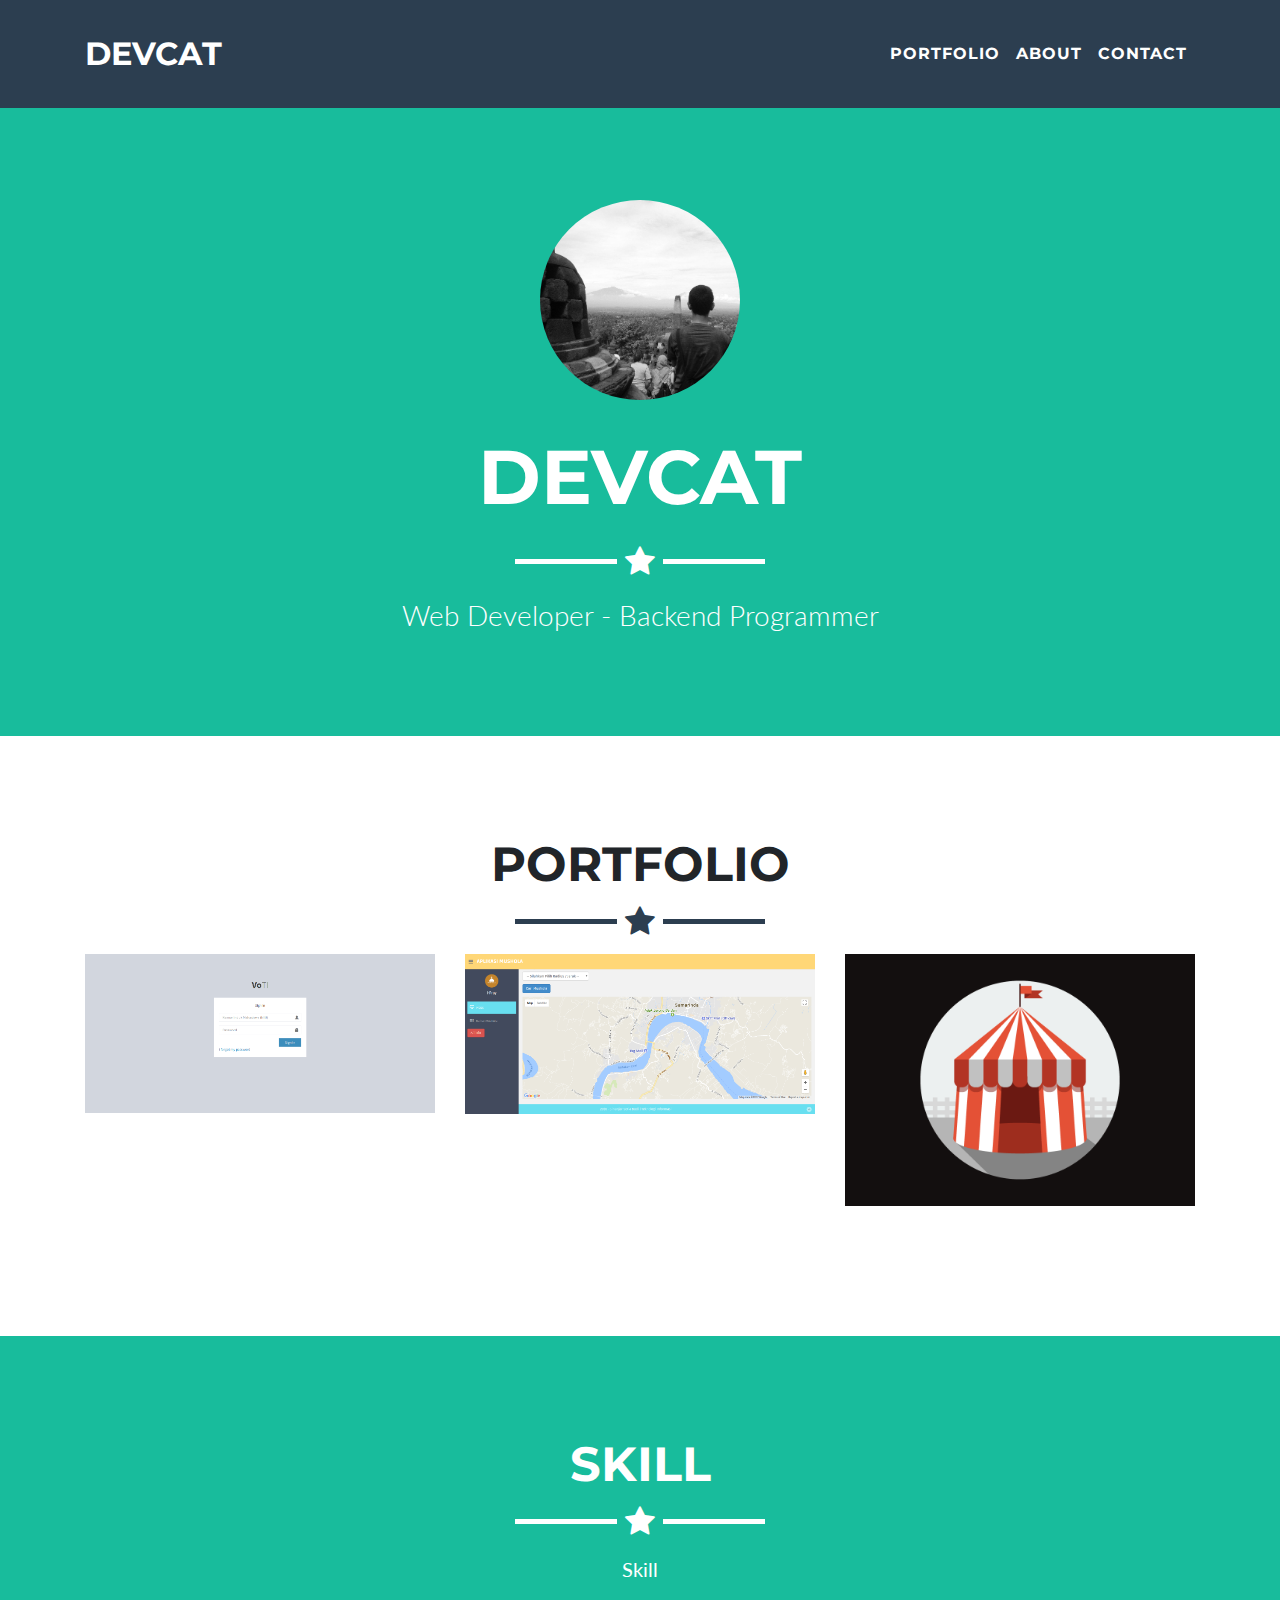
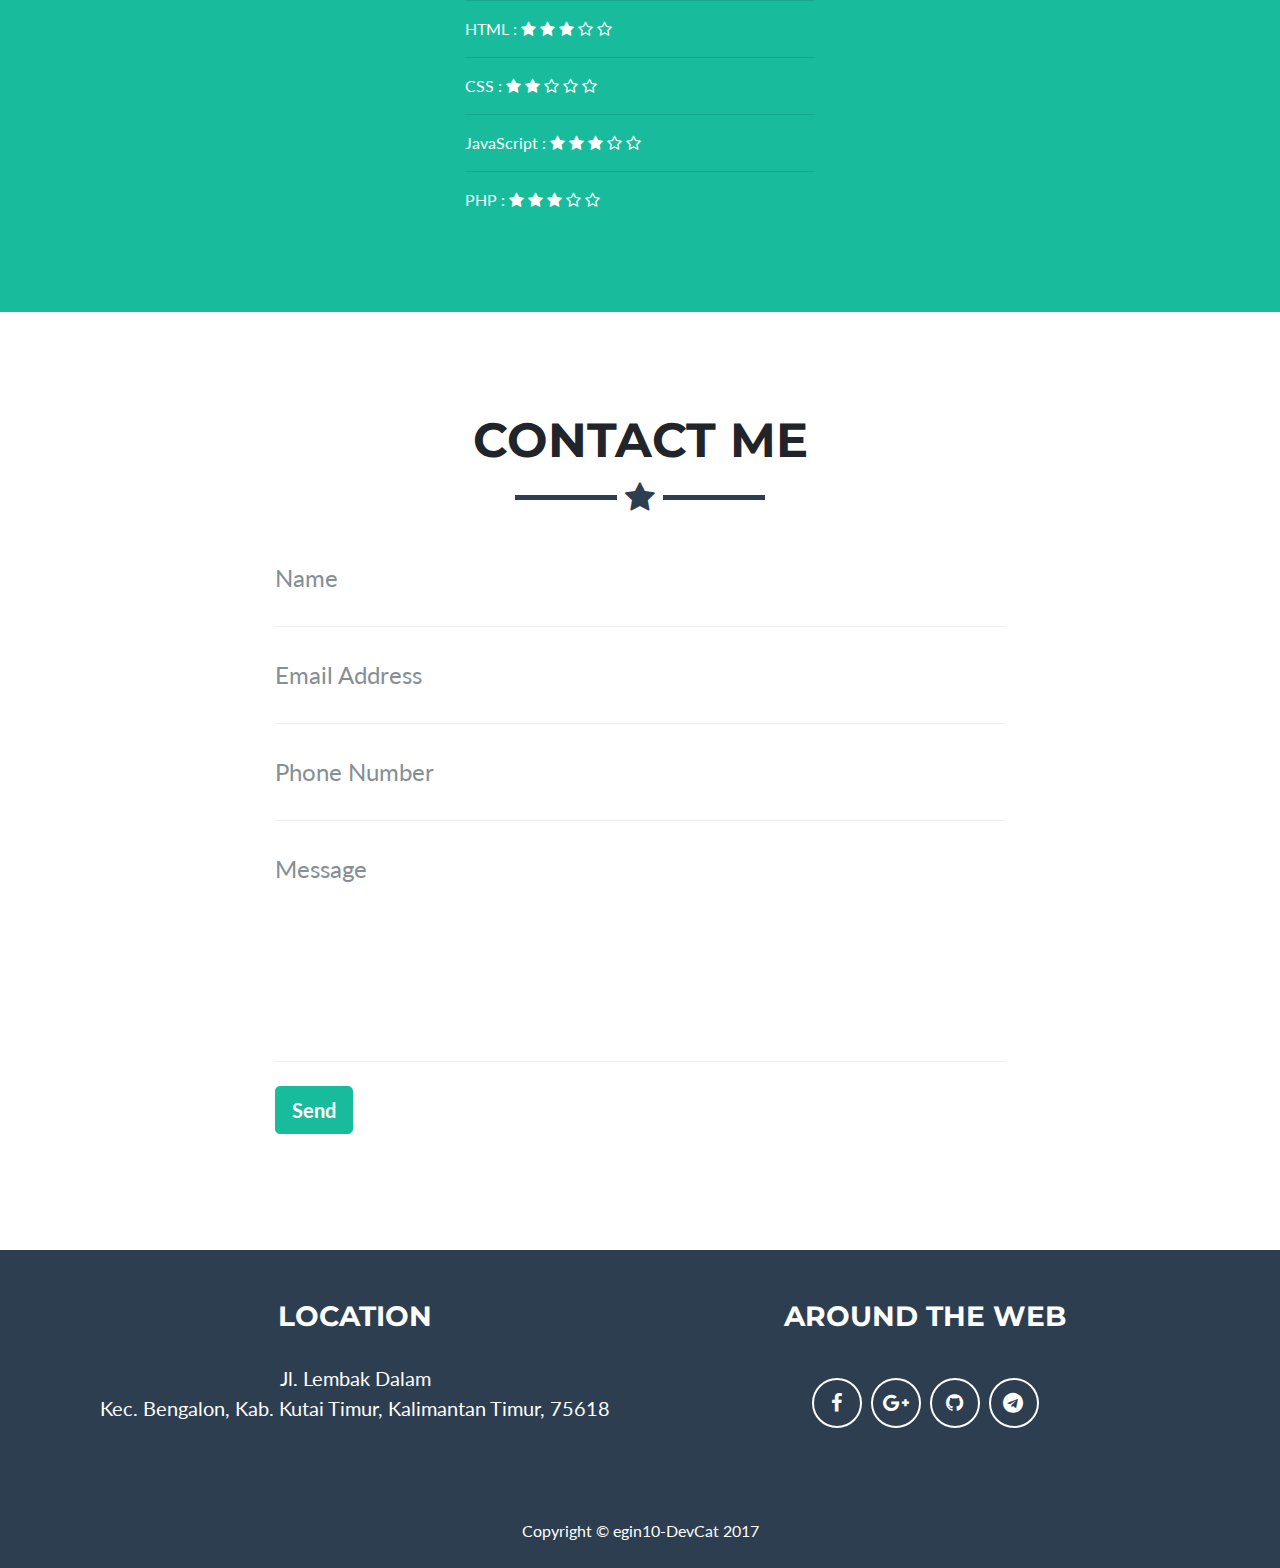
<file: index.html>
<!DOCTYPE html>
<html lang="en">

  <head>

    <meta charset="utf-8">
    <meta name="viewport" content="width=device-width, initial-scale=1, shrink-to-fit=no">
    <meta name="description" content="">
    <meta name="author" content="">

    <title>DevCat - Home Page</title>
    <link rel="shortcut icon" href="img/icon.png">

    <!-- Bootstrap core CSS -->
    <link href="vendor/bootstrap/css/bootstrap.min.css" rel="stylesheet">

    <!-- Custom fonts for this template -->
    <link href="vendor/font-awesome/css/font-awesome.min.css" rel="stylesheet" type="text/css">
    <link href="https://fonts.googleapis.com/css?family=Montserrat:400,700" rel="stylesheet" type="text/css">
    <link href="https://fonts.googleapis.com/css?family=Lato:400,700,400italic,700italic" rel="stylesheet" type="text/css">

    <!-- Custom styles for this template -->
    <link href="../css/freelancer.min.css" rel="stylesheet">

  </head>

  <body id="page-top">

    <!-- Navigation -->
    <nav class="navbar navbar-expand-lg navbar-light fixed-top" id="mainNav">
      <div class="container">
        <a class="navbar-brand js-scroll-trigger" href="#page-top">DEVCAT</a>
        <button class="navbar-toggler navbar-toggler-right" type="button" data-toggle="collapse" data-target="#navbarResponsive" aria-controls="navbarResponsive" aria-expanded="false" aria-label="Toggle navigation">
          Menu
          <i class="fa fa-bars"></i>
        </button>
        <div class="collapse navbar-collapse" id="navbarResponsive">
          <ul class="navbar-nav ml-auto">
            <li class="nav-item">
              <a class="nav-link js-scroll-trigger" href="#portfolio">Portfolio</a>
            </li>
            <li class="nav-item">
              <a class="nav-link js-scroll-trigger" href="#about">About</a>
            </li>
            <li class="nav-item">
              <a class="nav-link js-scroll-trigger" href="#contact">Contact</a>
            </li>
          </ul>
        </div>
      </div>
    </nav>

    <!-- Header -->
    <header class="masthead">
    <div class="container">
        <img class="img-fluid" src="img/profile.jpg" alt="" width="200px" height="200px" style="border-radius:100px;">
        <div class="intro-text">
            <span class="name">DevCat</span>
            <hr class="star-light">
            <span class="skills">Web Developer - Backend Programmer</span>
        </div>
    </div>
    </header>

    <!-- Portfolio Grid Section -->
    <section id="portfolio">
      <div class="container">
        <h2 class="text-center">Portfolio</h2>
        <hr class="star-primary">
        <div class="row">
          <div class="col-sm-4 portfolio-item">
            <a class="portfolio-link" href="#voti" data-toggle="modal">
              <div class="caption">
                <div class="caption-content">
                  <i class="fa fa-search-plus fa-3x"></i>
                </div>
              </div>
              <img class="img-fluid" src="img/portfolio/voti.png" alt="">
            </a>
          </div>
          <div class="col-sm-4 portfolio-item">
            <a class="portfolio-link" href="#i-pray" data-toggle="modal">
              <div class="caption">
                <div class="caption-content">
                  <i class="fa fa-search-plus fa-3x"></i>
                </div>
              </div>
              <img class="img-fluid" src="img/portfolio/i-pray.png" alt="">
            </a>
          </div>
          <div class="col-sm-4 portfolio-item">
            <a class="portfolio-link" href="#portfolioModal3" data-toggle="modal">
              <div class="caption">
                <div class="caption-content">
                  <i class="fa fa-search-plus fa-3x"></i>
                </div>
              </div>
              <img class="img-fluid" src="img/portfolio/circus.png" alt="">
            </a>
          </div>
        </div>
      </div>
    </section>

    <!-- About Section -->
    <section class="success" id="about">
      <div class="container">
        <h2 class="text-center">SKILL</h2>
        <hr class="star-light">
        <div class="row">
          <div class="col-lg-4 ml-auto mr-auto">
            <center><p>Skill</p></center>
            <hr>
            HTML : <i class="fa fa-star" aria-hidden="true"></i> <i class="fa fa-star" aria-hidden="true"></i> <i class="fa fa-star" aria-hidden="true"></i> <i class="fa fa-star-o" aria-hidden="true"></i> <i class="fa fa-star-o" aria-hidden="true"></i>
            <hr>
            CSS : <i class="fa fa-star" aria-hidden="true"></i> <i class="fa fa-star" aria-hidden="true"></i> <i class="fa fa-star-o" aria-hidden="true"></i> <i class="fa fa-star-o" aria-hidden="true"></i> <i class="fa fa-star-o" aria-hidden="true"></i>
            <hr>
            JavaScript : <i class="fa fa-star" aria-hidden="true"></i> <i class="fa fa-star" aria-hidden="true"></i> <i class="fa fa-star" aria-hidden="true"></i> <i class="fa fa-star-o" aria-hidden="true"></i> <i class="fa fa-star-o" aria-hidden="true"></i>
            <hr>
            PHP : <i class="fa fa-star" aria-hidden="true"></i> <i class="fa fa-star" aria-hidden="true"></i> <i class="fa fa-star" aria-hidden="true"></i> <i class="fa fa-star-o" aria-hidden="true"></i> <i class="fa fa-star-o" aria-hidden="true"></i>
          </div>
        </div>
      </div>
    </section>

    <!-- Contact Section -->
    <section id="contact">
      <div class="container">
        <h2 class="text-center">Contact Me</h2>
        <hr class="star-primary">
        <div class="row">
          <div class="col-lg-8 mx-auto">
            <form name="sentMessage" id="contactForm" novalidate>
              <div class="control-group">
                <div class="form-group floating-label-form-group controls">
                  <label>Name</label>
                  <input class="form-control" id="name" type="text" placeholder="Name" required data-validation-required-message="Please enter your name.">
                  <p class="help-block text-danger"></p>
                </div>
              </div>
              <div class="control-group">
                <div class="form-group floating-label-form-group controls">
                  <label>Email Address</label>
                  <input class="form-control" id="email" type="email" placeholder="Email Address" required data-validation-required-message="Please enter your email address.">
                  <p class="help-block text-danger"></p>
                </div>
              </div>
              <div class="control-group">
                <div class="form-group floating-label-form-group controls">
                  <label>Phone Number</label>
                  <input class="form-control" id="phone" type="tel" placeholder="Phone Number" required data-validation-required-message="Please enter your phone number.">
                  <p class="help-block text-danger"></p>
                </div>
              </div>
              <div class="control-group">
                <div class="form-group floating-label-form-group controls">
                  <label>Message</label>
                  <textarea class="form-control" id="message" rows="5" placeholder="Message" required data-validation-required-message="Please enter a message."></textarea>
                  <p class="help-block text-danger"></p>
                </div>
              </div>
              <br>
              <div id="success"></div>
              <div class="form-group">
                <button type="submit" class="btn btn-success btn-lg" id="sendMessageButton">Send</button>
              </div>
            </form>
          </div>
        </div>
      </div>
    </section>

    <!-- Footer -->
    <footer class="text-center">
      <div class="footer-above">
        <div class="container">
          <div class="row">
            <div class="footer-col col-md-6">
              <h3>Location</h3>
              <p>Jl. Lembak Dalam
                <br>Kec. Bengalon, Kab. Kutai Timur, Kalimantan Timur, 75618</p>
            </div>
            <div class="footer-col col-md-6">
              <h3>Around the Web</h3>
              <ul class="list-inline">
                <li class="list-inline-item">
                  <a class="btn-social btn-outline" href="https://web.facebook.com/GinanjarSetiaB">
                    <i class="fa fa-fw fa-facebook"></i>
                  </a>
                </li>
                <li class="list-inline-item">
                  <a class="btn-social btn-outline" href="google.com/+egin10DevCat">
                    <i class="fa fa-fw fa-google-plus"></i>
                  </a>
                </li>
                <li class="list-inline-item">
                  <a class="btn-social btn-outline" href="https://github.com/egin10">
                    <i class="fa fa-fw fa-github"></i>
                  </a>
                </li>
                <li class="list-inline-item">
                  <a class="btn-social btn-outline" href="https://t.me/egin10">
                    <i class="fa fa-fw fa-telegram"></i>
                  </a>
                </li>
              </ul>
            </div>
          </div>
        </div>
      </div>
      <div class="footer-below">
        <div class="container">
          <div class="row">
            <div class="col-lg-12">
              Copyright &copy; egin10-DevCat 2017
            </div>
          </div>
        </div>
      </div>
    </footer>

    <!-- Scroll to Top Button (Only visible on small and extra-small screen sizes) -->
    <div class="scroll-top d-lg-none">
      <a class="btn btn-primary js-scroll-trigger" href="#page-top">
        <i class="fa fa-chevron-up"></i>
      </a>
    </div>

    <!-- Portfolio Modals -->
    <div class="portfolio-modal modal fade" id="voti" tabindex="-1" role="dialog" aria-hidden="true">
      <div class="modal-dialog" role="document">
        <div class="modal-content">
          <div class="close-modal" data-dismiss="modal">
            <div class="lr">
              <div class="rl"></div>
            </div>
          </div>
          <div class="container">
            <div class="row">
              <div class="col-lg-8 mx-auto">
                <div class="modal-body">
                  <h2>Voting TI (VOTI) Polnes</h2>
                  <hr class="star-primary">
                  <img class="img-fluid img-centered" src="img/portfolio/voti.png" alt="">
                  <p>Voting TI (VOTI) Polnes adalah aplikasi voting yang digunakan untuk acara Yudisium Jurusan Teknologi Informasi Politeknik Negeri Samarinda.
                    Aplikasi berbasis web ini digunakan sebagai media untuk melakukan voting kepada nominasi-nominasi mahasiswa dan dosen berdasarkan kategori
                    yang telah ditentukan.</p>
                  <ul class="list-inline item-details">
                    <li>Client:
                      <strong>
                        EO Yudisium TI POLNES
                      </strong>
                    </li>
                    <li>Date:
                      <strong>
                        Agustus 2017
                      </strong>
                    </li>
                    <li>Service:
                      <strong>
                        Web Development
                      </strong>
                    </li>
                  </ul>
                  <button class="btn btn-success" type="button" data-dismiss="modal">
                    <i class="fa fa-times"></i>
                    Close</button>
                </div>
              </div>
            </div>
          </div>
        </div>
      </div>
    </div>
    <div class="portfolio-modal modal fade" id="i-pray" tabindex="-1" role="dialog" aria-hidden="true">
      <div class="modal-dialog" role="document">
        <div class="modal-content">
          <div class="close-modal" data-dismiss="modal">
            <div class="lr">
              <div class="rl"></div>
            </div>
          </div>
          <div class="container">
            <div class="row">
              <div class="col-lg-8 mx-auto">
                <div class="modal-body">
                  <h2>I-Pray</h2>
                  <hr class="star-primary">
                  <img class="img-fluid img-centered" src="img/portfolio/i-pray.png" alt="">
                  <p>I-Pray merupakan aplikasi berbasis web untuk menampilkan data mushola di kecamatan Samarinda Seberang berdasarkan
                    radius lokasi yang diinginkan dan dapat nemampilkan posisi pengguna saat ini. Aplikasi berbasis web ini menggunakan geolocation
                    yang disediakan oleh Google Maps API. Aplikasi ini merupakan hasil Tugas Akhir Kuliah.</p>
                  <ul class="list-inline item-details">
                    <li>Date:
                      <strong>
                        Febuari 2017
                      </strong>
                    </li>
                    <li>Service:
                      <strong>
                        Web Development
                      </strong>
                    </li>
                  </ul>
                  <button class="btn btn-success" type="button" data-dismiss="modal">
                    <i class="fa fa-times"></i>
                    Close</button>
                </div>
              </div>
            </div>
          </div>
        </div>
      </div>
    </div>
    <div class="portfolio-modal modal fade" id="portfolioModal3" tabindex="-1" role="dialog" aria-hidden="true">
      <div class="modal-dialog" role="document">
        <div class="modal-content">
          <div class="close-modal" data-dismiss="modal">
            <div class="lr">
              <div class="rl"></div>
            </div>
          </div>
          <div class="container">
            <div class="row">
              <div class="col-lg-8 mx-auto">
                <div class="modal-body">
                  <h2>Project Title</h2>
                  <hr class="star-primary">
                  <img class="img-fluid img-centered" src="img/portfolio/circus.png" alt="">
                  <p>Use this area of the page to describe your project. The icon above is part of a free icon set by
                    <a href="https://sellfy.com/p/8Q9P/jV3VZ/">Flat Icons</a>. On their website, you can download their free set with 16 icons, or you can purchase the entire set with 146 icons for only $12!</p>
                  <ul class="list-inline item-details">
                    <li>Client:
                      <strong>
                        <a href="http://startbootstrap.com">Start Bootstrap</a>
                      </strong>
                    </li>
                    <li>Date:
                      <strong>
                        <a href="http://startbootstrap.com">April 2014</a>
                      </strong>
                    </li>
                    <li>Service:
                      <strong>
                        <a href="http://startbootstrap.com">Web Development</a>
                      </strong>
                    </li>
                  </ul>
                  <button class="btn btn-success" type="button" data-dismiss="modal">
                    <i class="fa fa-times"></i>
                    Close</button>
                </div>
              </div>
            </div>
          </div>
        </div>
      </div>
    </div>

<!-- Bootstrap core JavaScript -->
<script src="vendor/jquery/jquery.min.js"></script>
<script src="vendor/bootstrap/js/bootstrap.bundle.min.js"></script>

<!-- Plugin JavaScript -->
<script src="vendor/jquery-easing/jquery.easing.min.js"></script>

<!-- Contact Form JavaScript -->
<script src="js/jqBootstrapValidation.js"></script>
<script src="js/contact_me.js"></script>

<!-- Custom scripts for this template -->
<script src="js/freelancer.min.js"></script>

</body>

</html>
</file>
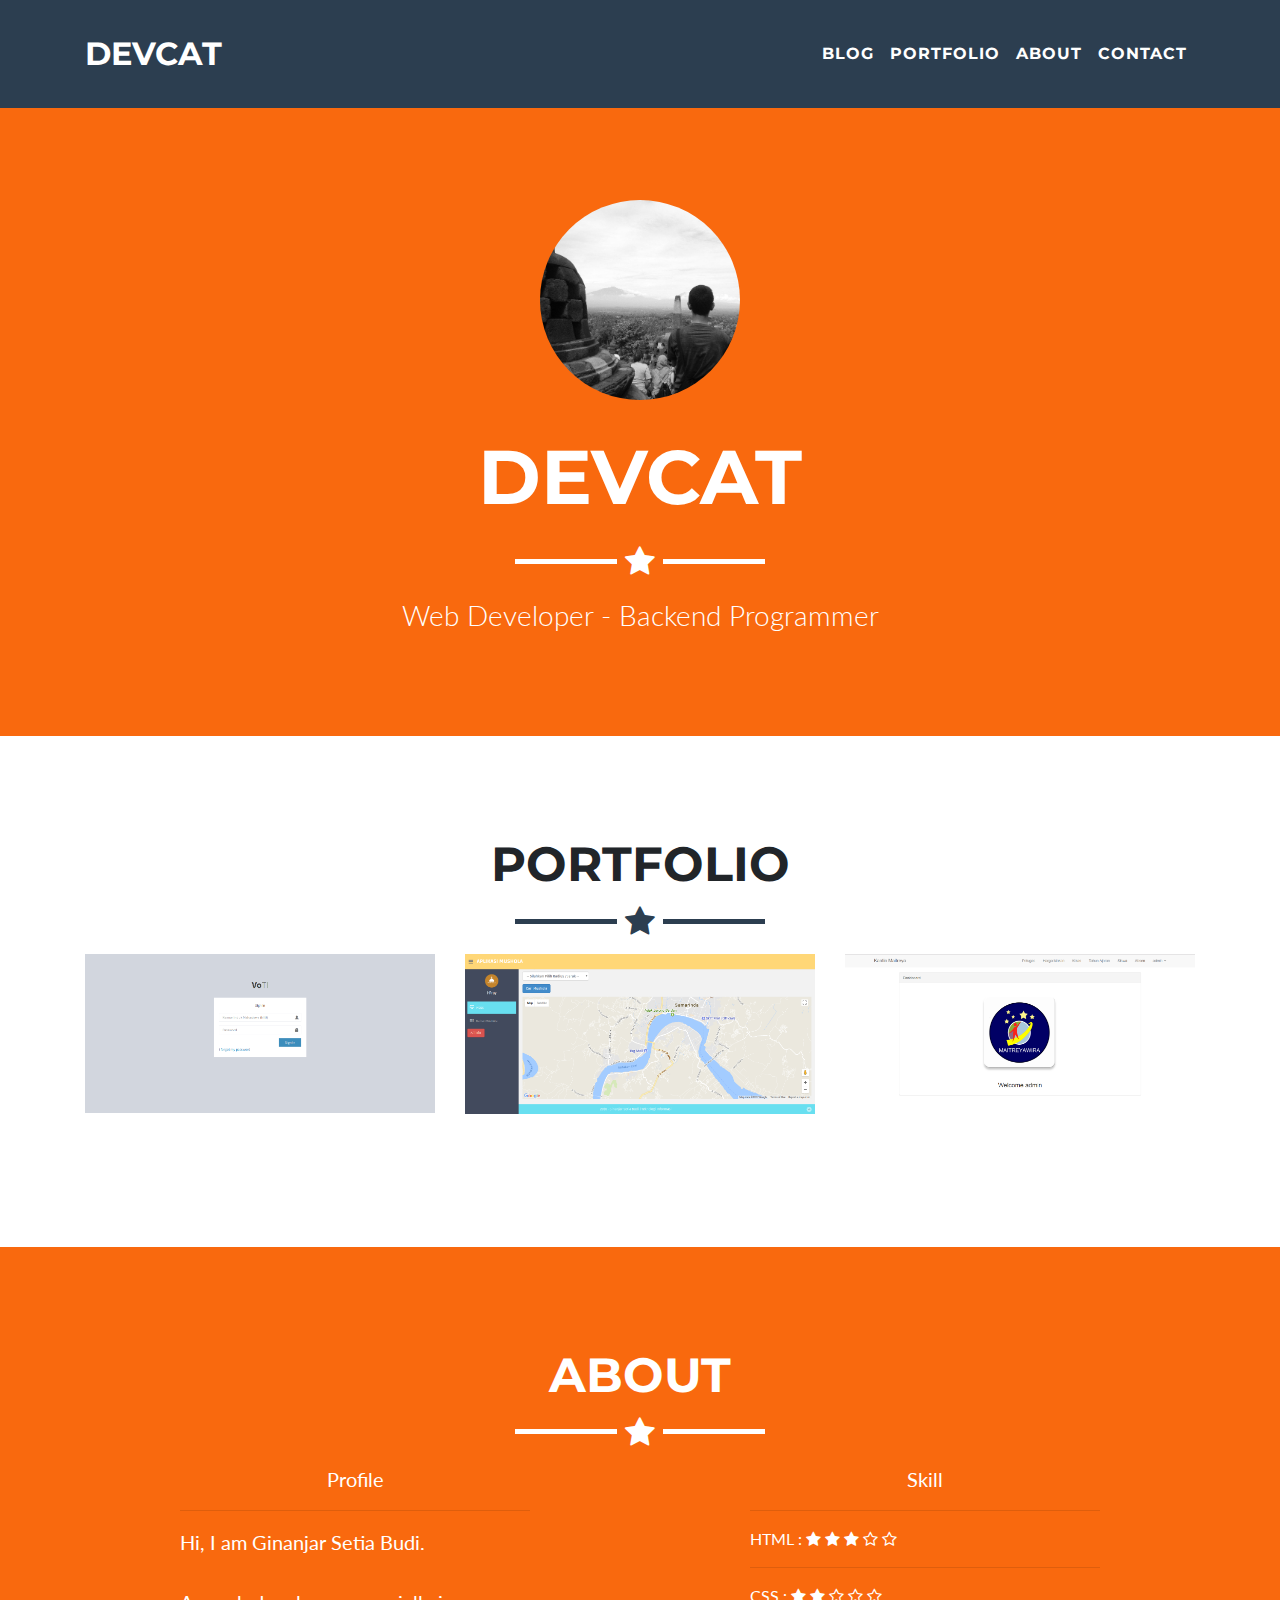
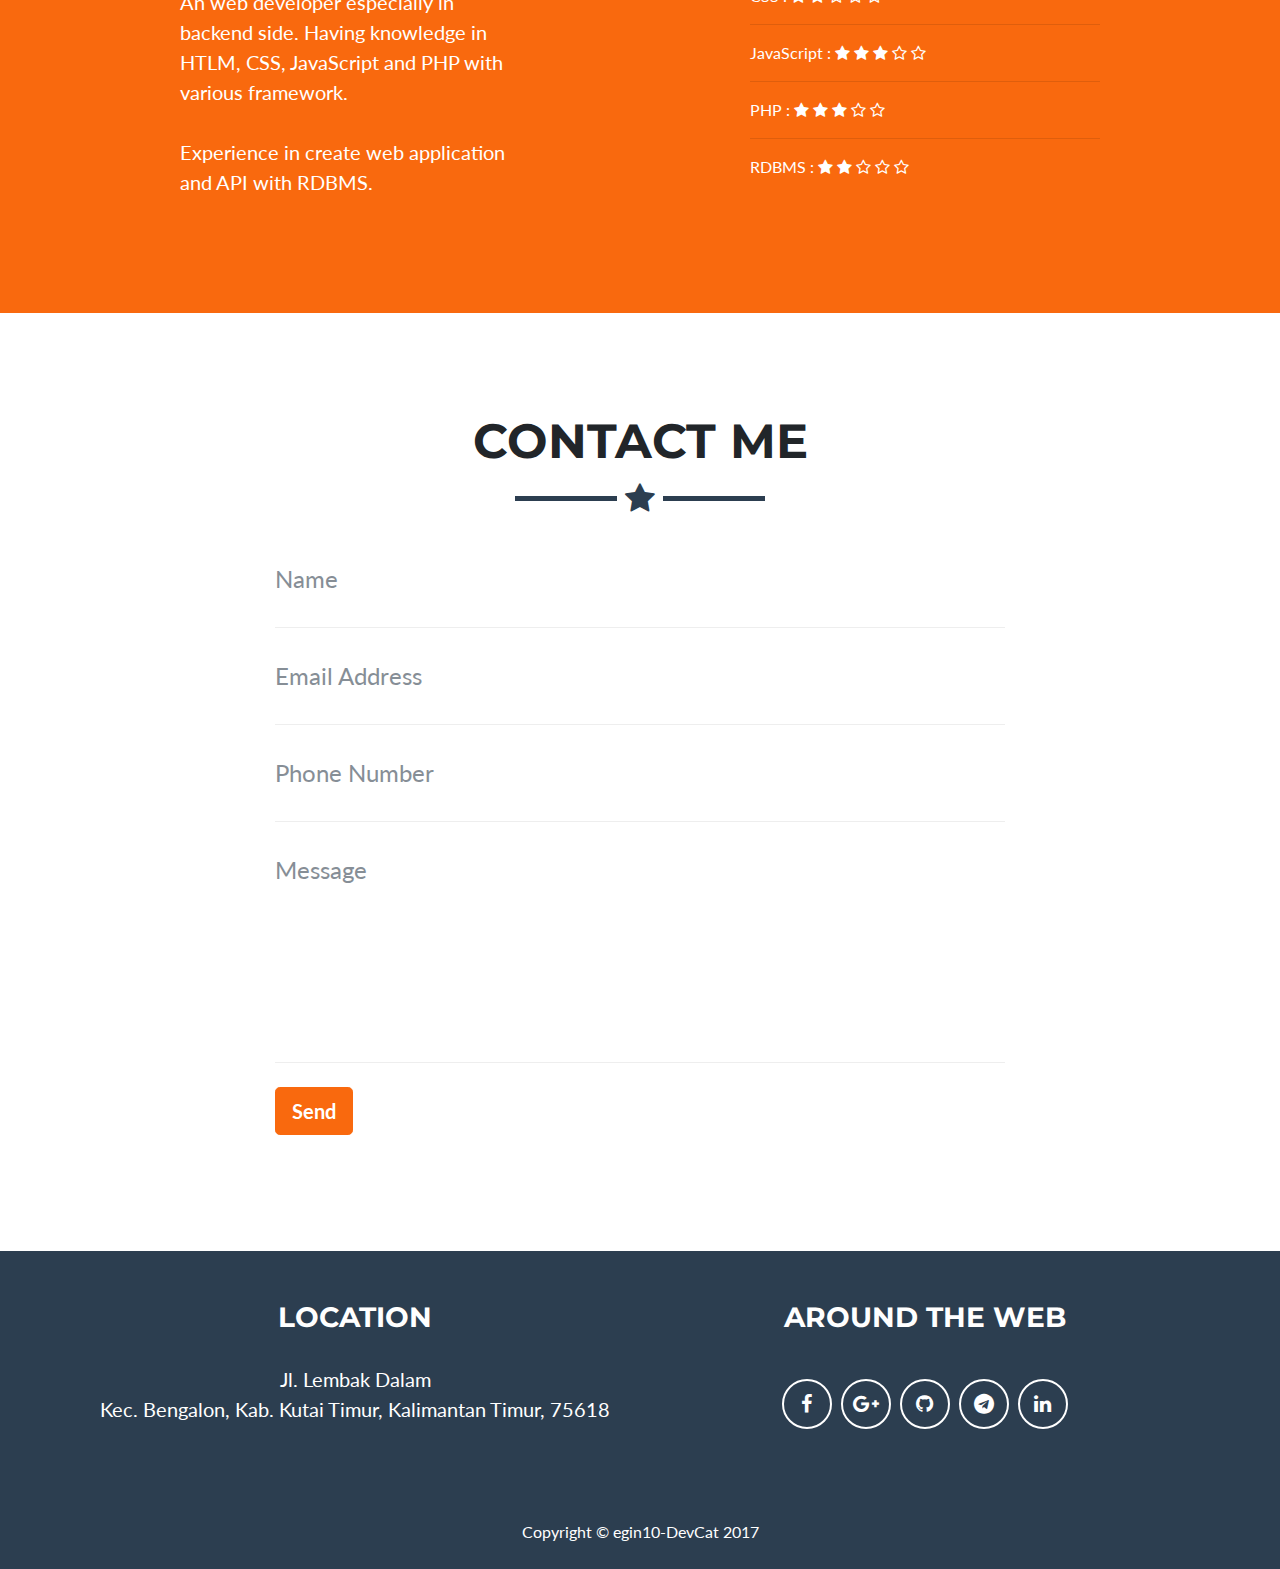
<file: profile/index.html>
<!DOCTYPE html>
<html lang="en">

<head>

  <meta charset="utf-8">
  <meta name="viewport" content="width=device-width, initial-scale=1, shrink-to-fit=no">
  <meta name="description" content="">
  <meta name="author" content="">

  <title>DevCat - Home Page</title>
  <link rel="shortcut icon" href="img/icon.png">

  <!-- Bootstrap core CSS -->
  <link href="vendor/bootstrap/css/bootstrap.min.css" rel="stylesheet">

  <!-- Custom fonts for this template -->
  <link href="vendor/font-awesome/css/font-awesome.min.css" rel="stylesheet" type="text/css">
  <link href="https://fonts.googleapis.com/css?family=Montserrat:400,700" rel="stylesheet" type="text/css">
  <link href="https://fonts.googleapis.com/css?family=Lato:400,700,400italic,700italic" rel="stylesheet"
    type="text/css">

  <!-- Custom styles for this template -->
  <link href="css/freelancer.css" rel="stylesheet">

</head>

<body id="page-top">

  <!-- Navigation -->
  <nav class="navbar navbar-expand-lg navbar-light fixed-top" id="mainNav">
    <div class="container">
      <a class="navbar-brand js-scroll-trigger" href="#page-top">DEVCAT</a>
      <button class="navbar-toggler navbar-toggler-right" type="button" data-toggle="collapse"
        data-target="#navbarResponsive" aria-controls="navbarResponsive" aria-expanded="false"
        aria-label="Toggle navigation">
        Menu
        <i class="fa fa-bars"></i>
      </button>
      <div class="collapse navbar-collapse" id="navbarResponsive">
        <ul class="navbar-nav ml-auto">
          <li class="nav-item">
            <a class="nav-link js-scroll-trigger" href="https://egin10.github.io/blog/">Blog</a>
          </li>
          <li class="nav-item">
            <a class="nav-link js-scroll-trigger" href="#portfolio">Portfolio</a>
          </li>
          <li class="nav-item">
            <a class="nav-link js-scroll-trigger" href="#about">About</a>
          </li>
          <li class="nav-item">
            <a class="nav-link js-scroll-trigger" href="#contact">Contact</a>
          </li>
        </ul>
      </div>
    </div>
  </nav>

  <!-- Header -->
  <header class="masthead">
    <div class="container">
      <img class="img-fluid" src="img/profile.jpg" alt="" width="200px" height="200px" style="border-radius:100px;">
      <div class="intro-text">
        <span class="name">DevCat</span>
        <hr class="star-light">
        <span class="skills">Web Developer - Backend Programmer</span>
      </div>
    </div>
  </header>

  <!-- Portfolio Grid Section -->
  <section id="portfolio">
    <div class="container">
      <h2 class="text-center">Portfolio</h2>
      <hr class="star-primary">
      <div class="row">
        <div class="col-sm-4 portfolio-item">
          <a class="portfolio-link" href="#voti" data-toggle="modal">
            <div class="caption">
              <div class="caption-content">
                <i class="fa fa-search-plus fa-3x"></i>
              </div>
            </div>
            <img class="img-fluid" src="img/portfolio/voti.png" alt="">
          </a>
        </div>
        <div class="col-sm-4 portfolio-item">
          <a class="portfolio-link" href="#i-pray" data-toggle="modal">
            <div class="caption">
              <div class="caption-content">
                <i class="fa fa-search-plus fa-3x"></i>
              </div>
            </div>
            <img class="img-fluid" src="img/portfolio/i-pray.png" alt="">
          </a>
        </div>
        <div class="col-sm-4 portfolio-item">
          <a class="portfolio-link" href="#portfolioModal3" data-toggle="modal">
            <div class="caption">
              <div class="caption-content">
                <i class="fa fa-search-plus fa-3x"></i>
              </div>
            </div>
            <img class="img-fluid" src="img/portfolio/kantinmaitreya.png" alt="">
          </a>
        </div>
      </div>
    </div>
  </section>

  <!-- About Section -->
  <section class="success" id="about">
    <div class="container">
      <h2 class="text-center">About</h2>
      <hr class="star-light">
      <div class="row">
        <div class="col-lg-4 ml-auto mr-auto">
          <center>
            <p>Profile</p>
          </center>
          <hr>
          <p>
            Hi, I am Ginanjar Setia Budi.
            <br><br>
            An web developer especially in backend side.
            Having knowledge in HTLM, CSS, JavaScript and PHP with various framework.
            <br><br>
            Experience in create web application and API with RDBMS.
          </p>
        </div>
        <div class="col-lg-4 ml-auto mr-auto">
          <center>
            <p>Skill</p>
          </center>
          <hr>
          HTML : <i class="fa fa-star" aria-hidden="true"></i> <i class="fa fa-star" aria-hidden="true"></i> <i
            class="fa fa-star" aria-hidden="true"></i> <i class="fa fa-star-o" aria-hidden="true"></i> <i
            class="fa fa-star-o" aria-hidden="true"></i>
          <hr>
          CSS : <i class="fa fa-star" aria-hidden="true"></i> <i class="fa fa-star" aria-hidden="true"></i> <i
            class="fa fa-star-o" aria-hidden="true"></i> <i class="fa fa-star-o" aria-hidden="true"></i> <i
            class="fa fa-star-o" aria-hidden="true"></i>
          <hr>
          JavaScript : <i class="fa fa-star" aria-hidden="true"></i> <i class="fa fa-star" aria-hidden="true"></i> <i
            class="fa fa-star" aria-hidden="true"></i> <i class="fa fa-star-o" aria-hidden="true"></i> <i
            class="fa fa-star-o" aria-hidden="true"></i>
          <hr>
          PHP : <i class="fa fa-star" aria-hidden="true"></i> <i class="fa fa-star" aria-hidden="true"></i> <i
            class="fa fa-star" aria-hidden="true"></i> <i class="fa fa-star-o" aria-hidden="true"></i> <i
            class="fa fa-star-o" aria-hidden="true"></i>
          <hr>
          RDBMS : <i class="fa fa-star" aria-hidden="true"></i> <i class="fa fa-star" aria-hidden="true"></i> <i
            class="fa fa-star-o" aria-hidden="true"></i> <i class="fa fa-star-o" aria-hidden="true"></i> <i
            class="fa fa-star-o" aria-hidden="true"></i>
        </div>
      </div>
    </div>
  </section>

  <!-- Contact Section -->
  <section id="contact">
    <div class="container">
      <h2 class="text-center">Contact Me</h2>
      <hr class="star-primary">
      <div class="row">
        <div class="col-lg-8 mx-auto">
          <form name="sentMessage" id="contactForm" novalidate>
            <div class="control-group">
              <div class="form-group floating-label-form-group controls">
                <label>Name</label>
                <input class="form-control" id="name" type="text" placeholder="Name" required
                  data-validation-required-message="Please enter your name.">
                <p class="help-block text-danger"></p>
              </div>
            </div>
            <div class="control-group">
              <div class="form-group floating-label-form-group controls">
                <label>Email Address</label>
                <input class="form-control" id="email" type="email" placeholder="Email Address" required
                  data-validation-required-message="Please enter your email address.">
                <p class="help-block text-danger"></p>
              </div>
            </div>
            <div class="control-group">
              <div class="form-group floating-label-form-group controls">
                <label>Phone Number</label>
                <input class="form-control" id="phone" type="tel" placeholder="Phone Number" required
                  data-validation-required-message="Please enter your phone number.">
                <p class="help-block text-danger"></p>
              </div>
            </div>
            <div class="control-group">
              <div class="form-group floating-label-form-group controls">
                <label>Message</label>
                <textarea class="form-control" id="message" rows="5" placeholder="Message" required
                  data-validation-required-message="Please enter a message."></textarea>
                <p class="help-block text-danger"></p>
              </div>
            </div>
            <br>
            <div id="success"></div>
            <div class="form-group">
              <button type="submit" class="btn btn-success btn-lg" id="sendMessageButton">Send</button>
            </div>
          </form>
        </div>
      </div>
    </div>
  </section>

  <!-- Footer -->
  <footer class="text-center">
    <div class="footer-above">
      <div class="container">
        <div class="row">
          <div class="footer-col col-md-6">
            <h3>Location</h3>
            <p>Jl. Lembak Dalam
              <br>Kec. Bengalon, Kab. Kutai Timur, Kalimantan Timur, 75618</p>
          </div>
          <div class="footer-col col-md-6">
            <h3>Around the Web</h3>
            <ul class="list-inline">
              <li class="list-inline-item">
                <a class="btn-social btn-outline" href="https://web.facebook.com/GinanjarSetiaB" target="_blank">
                  <i class="fa fa-fw fa-facebook"></i>
                </a>
              </li>
              <li class="list-inline-item">
                <a class="btn-social btn-outline" href="google.com/+egin10DevCat" target="_blank">
                  <i class="fa fa-fw fa-google-plus"></i>
                </a>
              </li>
              <li class="list-inline-item">
                <a class="btn-social btn-outline" href="https://github.com/egin10" target="_blank">
                  <i class="fa fa-fw fa-github"></i>
                </a>
              </li>
              <li class="list-inline-item">
                <a class="btn-social btn-outline" href="https://t.me/egin10" target="_blank">
                  <i class="fa fa-fw fa-telegram"></i>
                </a>
              </li>
              <li class="list-inline-item">
                <a class="btn-social btn-outline" href="https://linkedin.com/in/ginanjar-setia-budi-99632b173/"
                  target="_blank">
                  <i class="fa fa-fw fa-linkedin"></i>
                </a>
              </li>
            </ul>
          </div>
        </div>
      </div>
    </div>
    <div class="footer-below">
      <div class="container">
        <div class="row">
          <div class="col-lg-12">
            Copyright &copy; egin10-DevCat 2017
          </div>
        </div>
      </div>
    </div>
  </footer>

  <!-- Scroll to Top Button (Only visible on small and extra-small screen sizes) -->
  <div class="scroll-top d-lg-none">
    <a class="btn btn-primary js-scroll-trigger" href="#page-top">
      <i class="fa fa-chevron-up"></i>
    </a>
  </div>

  <!-- Portfolio Modals -->
  <div class="portfolio-modal modal fade" id="voti" tabindex="-1" role="dialog" aria-hidden="true">
    <div class="modal-dialog" role="document">
      <div class="modal-content">
        <div class="close-modal" data-dismiss="modal">
          <div class="lr">
            <div class="rl"></div>
          </div>
        </div>
        <div class="container">
          <div class="row">
            <div class="col-lg-8 mx-auto">
              <div class="modal-body">
                <h2>Voting TI (VOTI) Polnes</h2>
                <hr class="star-primary">
                <img class="img-fluid img-centered" src="img/portfolio/voti.png" alt="">
                <p>Aplikasi berbasis web untuk melakukan polling/voting pada acara Yudisium Jurusan Teknologi Informasi
                  POLNES.
                  Aplikasi ini melakukan voting untuk mahasiswa/i dan Dosen di Jurusan Teknologi Informasi POLNES
                  berdasarkan kriteria yang ditentukan.
                  Aplikasi berbasis web ini menggunakan PHP Native.</p>
                <ul class="list-inline item-details">
                  <li>Client:
                    <strong>
                      EO Yudisium TI POLNES
                    </strong>
                  </li>
                  <li>Date:
                    <strong>
                      Agustus 2017 – September 2017
                    </strong>
                  </li>
                  <li>Service:
                    <strong>
                      Web Development
                    </strong>
                  </li>
                </ul>
                <button class="btn btn-success" type="button" data-dismiss="modal">
                  <i class="fa fa-times"></i>
                  Close</button>
              </div>
            </div>
          </div>
        </div>
      </div>
    </div>
  </div>
  <div class="portfolio-modal modal fade" id="i-pray" tabindex="-1" role="dialog" aria-hidden="true">
    <div class="modal-dialog" role="document">
      <div class="modal-content">
        <div class="close-modal" data-dismiss="modal">
          <div class="lr">
            <div class="rl"></div>
          </div>
        </div>
        <div class="container">
          <div class="row">
            <div class="col-lg-8 mx-auto">
              <div class="modal-body">
                <h2>I-Pray</h2>
                <hr class="star-primary">
                <img class="img-fluid img-centered" src="img/portfolio/i-pray.png" alt="">
                <p>I-Pray merupakan aplikasi berbasis web untuk menampilkan data mushola di kecamatan Samarinda Seberang
                  berdasarkan
                  radius lokasi yang diinginkan dan dapat nemampilkan posisi pengguna saat ini. Aplikasi berbasis web
                  ini menggunakan geolocation
                  yang disediakan oleh Google Maps API. Aplikasi ini merupakan hasil Tugas Akhir Kuliah.</p>
                <ul class="list-inline item-details">
                  <li>Date:
                    <strong>
                      Febuari 2017
                    </strong>
                  </li>
                  <li>Service:
                    <strong>
                      Web Development
                    </strong>
                  </li>
                </ul>
                <button class="btn btn-success" type="button" data-dismiss="modal">
                  <i class="fa fa-times"></i>
                  Close</button>
              </div>
            </div>
          </div>
        </div>
      </div>
    </div>
  </div>
  <div class="portfolio-modal modal fade" id="portfolioModal3" tabindex="-1" role="dialog" aria-hidden="true">
    <div class="modal-dialog" role="document">
      <div class="modal-content">
        <div class="close-modal" data-dismiss="modal">
          <div class="lr">
            <div class="rl"></div>
          </div>
        </div>
        <div class="container">
          <div class="row">
            <div class="col-lg-8 mx-auto">
              <div class="modal-body">
                <h2>Kantin Maitreya</h2>
                <hr class="star-primary">
                <img class="img-fluid img-centered" src="img/portfolio/kantinmaitreya.png" alt="">
                <p>Aplikasi berbasis web dan mobile untuk melakukan majeman absensi makan siswa/i di Sekolah,
                  aplikasi ini digunakan oleh sebuah kantin yang berada di sekolah di Batam. Aplikasi ini menggunakan
                  mobile untuk absensi dengan QRCode dan menggunakan web base untuk melakukan Generate QRCode. Aplikasi
                  berbasis web ini menggunakan Laravel sebagai backend (API).</p>
                <ul class="list-inline item-details">
                  <li>Client:
                    <strong>
                      Kantin Maitreya
                    </strong>
                  </li>
                  <li>Date:
                    <strong>
                      November 2018 – Januari 2019
                    </strong>
                  </li>
                  <li>Service:
                    <strong>
                      Web Development & API
                    </strong>
                  </li>
                </ul>
                <button class="btn btn-success" type="button" data-dismiss="modal">
                  <i class="fa fa-times"></i>
                  Close</button>
              </div>
            </div>
          </div>
        </div>
      </div>
    </div>
  </div>

  <!-- Bootstrap core JavaScript -->
  <script src="vendor/jquery/jquery.min.js"></script>
  <script src="vendor/bootstrap/js/bootstrap.bundle.min.js"></script>

  <!-- Plugin JavaScript -->
  <script src="vendor/jquery-easing/jquery.easing.min.js"></script>

  <!-- Contact Form JavaScript -->
  <script src="js/jqBootstrapValidation.js"></script>
  <script src="js/contact_me.js"></script>

  <!-- Custom scripts for this template -->
  <script src="js/freelancer.min.js"></script>

</body>

</html>
</file>
<file: css/freelancer.min.css>
/*!
 * Start Bootstrap - Freelancer v4.0.0-beta.2 (https://startbootstrap.com/template-overviews/freelancer)
 * Copyright 2013-2017 Start Bootstrap
 * Licensed under MIT (https://github.com/BlackrockDigital/startbootstrap-freelancer/blob/master/LICENSE)
 */body{font-family:Lato,'Helvetica Neue',Helvetica,Arial,sans-serif;overflow-x:hidden}p{font-size:20px}p.small{font-size:16px}a,a.active,a:active,a:focus,a:hover{color:#18bc9c;outline:0}h1,h2,h3,h4,h5,h6{font-family:Montserrat,'Helvetica Neue',Helvetica,Arial,sans-serif;font-weight:700;text-transform:uppercase}hr.star-light,hr.star-primary{max-width:250px;margin:25px auto 30px;padding:0;text-align:center;border:none;border-top:solid 5px}hr.star-light:after,hr.star-primary:after{font-family:FontAwesome;font-size:2em;position:relative;top:-.8em;display:inline-block;padding:0 .25em;content:'\f005'}hr.star-light{border-color:#fff}hr.star-light:after{color:#fff;background-color:#18bc9c}hr.star-primary{border-color:#2c3e50}hr.star-primary:after{color:#2c3e50;background-color:#fff}.img-centered{margin:0 auto}section{padding:100px 0}section h2{font-size:3em;margin:0}section.success{color:#fff;background:#18bc9c}@media (max-width:767px){section{padding:75px 0}section.first{padding-top:75px}}.scroll-top{position:fixed;z-index:1049;right:2%;bottom:2%;width:50px;height:50px}.scroll-top .btn{font-size:16px;line-height:28px;width:50px;height:50px;text-align:center;border-radius:100%}.scroll-top .btn:focus{outline:0}#mainNav{font-family:Montserrat,'Helvetica Neue',Helvetica,Arial,sans-serif;font-weight:700;text-transform:uppercase;border:none;background:#2c3e50}#mainNav a:focus{outline:0}#mainNav .navbar-brand{font-size:1.1rem;color:#fff}#mainNav .navbar-brand.active,#mainNav .navbar-brand:active,#mainNav .navbar-brand:focus,#mainNav .navbar-brand:hover{color:#fff}#mainNav .navbar-nav{letter-spacing:1px}#mainNav .navbar-nav li.nav-item a.nav-link{color:#fff}#mainNav .navbar-nav li.nav-item a.nav-link:hover{color:#18bc9c;outline:0}#mainNav .navbar-nav li.nav-item a.nav-link:active,#mainNav .navbar-nav li.nav-item a.nav-link:focus{color:#fff}#mainNav .navbar-toggler{font-size:14px;padding:11px;text-transform:uppercase;color:#fff;border-color:#fff}#mainNav .navbar-toggler:focus,#mainNav .navbar-toggler:hover{color:#fff;border-color:#18bc9c;background-color:#18bc9c}@media (min-width:992px){#mainNav{padding-top:25px;padding-bottom:25px;-webkit-transition:padding-top .3s,padding-bottom .3s;-moz-transition:padding-top .3s,padding-bottom .3s;transition:padding-top .3s,padding-bottom .3s}#mainNav .navbar-brand{font-size:2em;-webkit-transition:all .3s;-moz-transition:all .3s;transition:all .3s}#mainNav .navbar-nav>li.nav-item>a.nav-link.active{color:#fff;border-radius:3px;background:#18bc9c}#mainNav .navbar-nav>li.nav-item>a.nav-link.active:active,#mainNav .navbar-nav>li.nav-item>a.nav-link.active:focus,#mainNav .navbar-nav>li.nav-item>a.nav-link.active:hover{color:#fff;background:#18bc9c}#mainNav.navbar-shrink{padding-top:10px;padding-bottom:10px}#mainNav.navbar-shrink .navbar-brand{font-size:1.5em}}header.masthead{padding-top:100px;padding-bottom:50px;text-align:center;color:#fff;background:#18bc9c}header.masthead img{display:block;margin:0 auto 20px}header.masthead .intro-text .name{font-family:Montserrat,'Helvetica Neue',Helvetica,Arial,sans-serif;font-size:2em;font-weight:700;display:block;text-transform:uppercase}header.masthead .intro-text .skills{font-size:1.25em;font-weight:300}@media (min-width:768px){header.masthead{padding-top:200px;padding-bottom:100px}header.masthead .intro-text .name{font-size:4.75em}header.masthead .intro-text .skills{font-size:1.75em}}#portfolio .portfolio-item{right:0;margin:0 0 15px}#portfolio .portfolio-item .portfolio-link{position:relative;display:block;max-width:400px;margin:0 auto;cursor:pointer}#portfolio .portfolio-item .portfolio-link .caption{position:absolute;width:100%;height:100%;-webkit-transition:all ease .5s;-moz-transition:all ease .5s;transition:all ease .5s;opacity:0;background:rgba(24,188,156,.9)}#portfolio .portfolio-item .portfolio-link .caption:hover{opacity:1}#portfolio .portfolio-item .portfolio-link .caption .caption-content{font-size:20px;position:absolute;top:50%;width:100%;height:20px;margin-top:-12px;text-align:center;color:#fff}#portfolio .portfolio-item .portfolio-link .caption .caption-content i{margin-top:-12px}#portfolio .portfolio-item .portfolio-link .caption .caption-content h3,#portfolio .portfolio-item .portfolio-link .caption .caption-content h4{margin:0}#portfolio *{z-index:2}@media (min-width:767px){#portfolio .portfolio-item{margin:0 0 30px}}.portfolio-modal .modal-dialog{max-width:100%;min-height:100%;margin:0;padding:0;text-align:center;border:none;border-radius:0;background-clip:border-box;-webkit-box-shadow:none;box-shadow:none}.portfolio-modal .modal-dialog .modal-content{padding:100px 0;border:0;border-radius:0}.portfolio-modal .modal-dialog .modal-content h2{font-size:3em;margin:0}.portfolio-modal .modal-dialog .modal-content img{margin-bottom:30px}.portfolio-modal .modal-dialog .modal-content .item-details{margin:30px 0}.portfolio-modal .close-modal{position:absolute;top:25px;right:25px;width:75px;height:75px;cursor:pointer;background-color:transparent}.portfolio-modal .close-modal:hover{opacity:.3}.portfolio-modal .close-modal .lr{z-index:1051;width:1px;height:75px;margin-left:35px;-webkit-transform:rotate(45deg);-ms-transform:rotate(45deg);transform:rotate(45deg);background-color:#2c3e50}.portfolio-modal .close-modal .lr .rl{z-index:1052;width:1px;height:75px;-webkit-transform:rotate(90deg);-ms-transform:rotate(90deg);transform:rotate(90deg);background-color:#2c3e50}.portfolio-modal .modal-backdrop{display:none;opacity:0}.floating-label-form-group{position:relative;margin-bottom:0;padding-bottom:.5em;border-bottom:1px solid #eee}.floating-label-form-group input,.floating-label-form-group textarea{font-size:1.5em;position:relative;z-index:1;padding-right:0;padding-left:0;resize:none;border:none;border-radius:0;background:0 0;box-shadow:none!important}.floating-label-form-group label{font-size:.85em;line-height:1.764705882em;position:relative;z-index:0;top:2em;display:block;margin:0;-webkit-transition:top .3s ease,opacity .3s ease;-moz-transition:top .3s ease,opacity .3s ease;-ms-transition:top .3s ease,opacity .3s ease;transition:top .3s ease,opacity .3s ease;vertical-align:middle;vertical-align:baseline;opacity:0}.floating-label-form-group:not(:first-child){padding-left:14px;border-left:1px solid #eee}.floating-label-form-group-with-value label{top:0;opacity:1}.floating-label-form-group-with-focus label{color:#18bc9c}form .row:first-child .floating-label-form-group{border-top:1px solid #eee}footer{color:#fff}footer h3{margin-bottom:30px}footer .footer-above{padding-top:50px;background-color:#2c3e50}footer .footer-col{margin-bottom:50px}footer .footer-below{padding:25px 0;background-color:#2c3e50}.btn-outline{font-size:20px;margin-top:15px;transition:all .3s ease-in-out;color:#fff;border:solid 2px #fff;background:0 0}.btn-outline.active,.btn-outline:active,.btn-outline:focus,.btn-outline:hover{color:#18bc9c;border:solid 2px #fff;background:#fff}.btn-primary{font-weight:700;color:#fff;border-color:#2c3e50;background-color:#2c3e50}.btn-primary.focus,.btn-primary:focus{color:#fff;border-color:#000;background-color:#1a252f}.btn-primary:hover{color:#fff;border-color:#161f29;background-color:#1a252f}.btn-primary.active,.btn-primary:active,.open>.btn-primary.dropdown-toggle{color:#fff;border-color:#161f29;background-color:#1a252f}.btn-primary.active.focus,.btn-primary.active:focus,.btn-primary.active:hover,.btn-primary:active.focus,.btn-primary:active:focus,.btn-primary:active:hover,.open>.btn-primary.dropdown-toggle.focus,.open>.btn-primary.dropdown-toggle:focus,.open>.btn-primary.dropdown-toggle:hover{color:#fff;border-color:#000;background-color:#0d1318}.btn-primary.active,.btn-primary:active,.open>.btn-primary.dropdown-toggle{background-image:none}.btn-primary.disabled.focus,.btn-primary.disabled:focus,.btn-primary.disabled:hover,.btn-primary[disabled].focus,.btn-primary[disabled]:focus,.btn-primary[disabled]:hover,fieldset[disabled] .btn-primary.focus,fieldset[disabled] .btn-primary:focus,fieldset[disabled] .btn-primary:hover{border-color:#2c3e50;background-color:#2c3e50}.btn-primary .badge{color:#2c3e50;background-color:#fff}.btn-success{font-weight:700;color:#fff;border-color:#18bc9c;background-color:#18bc9c}.btn-success.focus,.btn-success:focus{color:#fff;border-color:#0a4b3e;background-color:#128f76}.btn-success:hover{color:#fff;border-color:#11866f;background-color:#128f76}.btn-success.active,.btn-success:active,.open>.btn-success.dropdown-toggle{color:#fff;border-color:#11866f;background-color:#128f76}.btn-success.active.focus,.btn-success.active:focus,.btn-success.active:hover,.btn-success:active.focus,.btn-success:active:focus,.btn-success:active:hover,.open>.btn-success.dropdown-toggle.focus,.open>.btn-success.dropdown-toggle:focus,.open>.btn-success.dropdown-toggle:hover{color:#fff;border-color:#0a4b3e;background-color:#0e6f5c}.btn-success.active,.btn-success:active,.open>.btn-success.dropdown-toggle{background-image:none}.btn-success.disabled.focus,.btn-success.disabled:focus,.btn-success.disabled:hover,.btn-success[disabled].focus,.btn-success[disabled]:focus,.btn-success[disabled]:hover,fieldset[disabled] .btn-success.focus,fieldset[disabled] .btn-success:focus,fieldset[disabled] .btn-success:hover{border-color:#18bc9c;background-color:#18bc9c}.btn-success .badge{color:#18bc9c;background-color:#fff}.btn-social{font-size:20px;line-height:45px;display:inline-block;width:50px;height:50px;text-align:center;border:2px solid #fff;border-radius:100%}.btn.active,.btn:active,.btn:focus{outline:0}
</file>
<file: profile/css/freelancer.css>
/*!
 * Start Bootstrap - Freelancer v4.0.0-beta.2 (https://startbootstrap.com/template-overviews/freelancer)
 * Copyright 2013-2017 Start Bootstrap
 * Licensed under MIT (https://github.com/BlackrockDigital/startbootstrap-freelancer/blob/master/LICENSE)
 */
body {
  font-family: 'Lato', 'Helvetica Neue', Helvetica, Arial, sans-serif;
  overflow-x: hidden; }

p {
  font-size: 20px; }

p.small {
  font-size: 16px; }

a,
a.active,
a:active,
a:focus,
a:hover {
  color: rgba(249, 105, 14, 1);
  outline: none; }

h1,
h2,
h3,
h4,
h5,
h6 {
  font-family: 'Montserrat', 'Helvetica Neue', Helvetica, Arial, sans-serif;
  font-weight: 700;
  text-transform: uppercase; }

hr.star-light,
hr.star-primary {
  max-width: 250px;
  margin: 25px auto 30px;
  padding: 0;
  text-align: center;
  border: none;
  border-top: solid 5px; }

hr.star-light:after,
hr.star-primary:after {
  font-family: FontAwesome;
  font-size: 2em;
  position: relative;
  top: -.8em;
  display: inline-block;
  padding: 0 0.25em;
  content: '\f005'; }

hr.star-light {
  border-color: white; }

hr.star-light:after {
  color: white;
  background-color: rgba(249, 105, 14, 1); }

hr.star-primary {
  border-color: #2C3E50; }

hr.star-primary:after {
  color: #2C3E50;
  background-color: white; }

.img-centered {
  margin: 0 auto; }

section {
  padding: 100px 0; }
  section h2 {
    font-size: 3em;
    margin: 0; }

section.success {
  color: white;
  background: rgba(249, 105, 14, 1); }

@media (max-width: 767px) {
  section {
    padding: 75px 0; }
  section.first {
    padding-top: 75px; } }

.scroll-top {
  position: fixed;
  z-index: 1049;
  right: 2%;
  bottom: 2%;
  width: 50px;
  height: 50px; }
  .scroll-top .btn {
    font-size: 16px;
    line-height: 28px;
    width: 50px;
    height: 50px;
    text-align: center;
    border-radius: 100%; }
    .scroll-top .btn:focus {
      outline: none; }

#mainNav {
  font-family: 'Montserrat', 'Helvetica Neue', Helvetica, Arial, sans-serif;
  font-weight: 700;
  text-transform: uppercase;
  border: none;
  background: #2C3E50; }
  #mainNav a:focus {
    outline: none; }
  #mainNav .navbar-brand {
    font-size: 1.1rem;
    color: white; }
    #mainNav .navbar-brand.active, #mainNav .navbar-brand:active, #mainNav .navbar-brand:focus, #mainNav .navbar-brand:hover {
      color: white; }
  #mainNav .navbar-nav {
    letter-spacing: 1px; }
    #mainNav .navbar-nav li.nav-item a.nav-link {
      color: white; }
      #mainNav .navbar-nav li.nav-item a.nav-link:hover {
        color: rgba(249, 105, 14, 1);
        outline: none; }
      #mainNav .navbar-nav li.nav-item a.nav-link:active, #mainNav .navbar-nav li.nav-item a.nav-link:focus {
        color: white; }
  #mainNav .navbar-toggler {
    font-size: 14px;
    padding: 11px;
    text-transform: uppercase;
    color: white;
    border-color: white; }
    #mainNav .navbar-toggler:focus, #mainNav .navbar-toggler:hover {
      color: white;
      border-color: rgba(249, 105, 14, 1);
      background-color: rgba(249, 105, 14, 1); }

@media (min-width: 992px) {
  #mainNav {
    padding-top: 25px;
    padding-bottom: 25px;
    -webkit-transition: padding-top 0.3s, padding-bottom 0.3s;
    -moz-transition: padding-top 0.3s, padding-bottom 0.3s;
    transition: padding-top 0.3s, padding-bottom 0.3s; }
    #mainNav .navbar-brand {
      font-size: 2em;
      -webkit-transition: all 0.3s;
      -moz-transition: all 0.3s;
      transition: all 0.3s; }
    #mainNav .navbar-nav > li.nav-item > a.nav-link.active {
      color: white;
      border-radius: 3px;
      background: rgba(249, 105, 14, 1); }
      #mainNav .navbar-nav > li.nav-item > a.nav-link.active:active, #mainNav .navbar-nav > li.nav-item > a.nav-link.active:focus, #mainNav .navbar-nav > li.nav-item > a.nav-link.active:hover {
        color: white;
        background: rgba(249, 105, 14, 1); }
  #mainNav.navbar-shrink {
    padding-top: 10px;
    padding-bottom: 10px; }
    #mainNav.navbar-shrink .navbar-brand {
      font-size: 1.5em; } }

header.masthead {
  padding-top: 100px;
  padding-bottom: 50px;
  text-align: center;
  color: white;
  background: rgba(249, 105, 14, 1); }
  header.masthead img {
    display: block;
    margin: 0 auto 20px; }
  header.masthead .intro-text .name {
    font-family: 'Montserrat', 'Helvetica Neue', Helvetica, Arial, sans-serif;
    font-size: 2em;
    font-weight: 700;
    display: block;
    text-transform: uppercase; }
  header.masthead .intro-text .skills {
    font-size: 1.25em;
    font-weight: 300; }

@media (min-width: 768px) {
  header.masthead {
    padding-top: 200px;
    padding-bottom: 100px; }
    header.masthead .intro-text .name {
      font-size: 4.75em; }
    header.masthead .intro-text .skills {
      font-size: 1.75em; } }

#portfolio .portfolio-item {
  right: 0;
  margin: 0 0 15px; }
  #portfolio .portfolio-item .portfolio-link {
    position: relative;
    display: block;
    max-width: 400px;
    margin: 0 auto;
    cursor: pointer; }
    #portfolio .portfolio-item .portfolio-link .caption {
      position: absolute;
      width: 100%;
      height: 100%;
      -webkit-transition: all ease 0.5s;
      -moz-transition: all ease 0.5s;
      transition: all ease 0.5s;
      opacity: 0;
      background: rgba(249, 105, 14, 1); }
      #portfolio .portfolio-item .portfolio-link .caption:hover {
        opacity: 1; }
      #portfolio .portfolio-item .portfolio-link .caption .caption-content {
        font-size: 20px;
        position: absolute;
        top: 50%;
        width: 100%;
        height: 20px;
        margin-top: -12px;
        text-align: center;
        color: white; }
        #portfolio .portfolio-item .portfolio-link .caption .caption-content i {
          margin-top: -12px; }
        #portfolio .portfolio-item .portfolio-link .caption .caption-content h3,
        #portfolio .portfolio-item .portfolio-link .caption .caption-content h4 {
          margin: 0; }

#portfolio * {
  z-index: 2; }

@media (min-width: 767px) {
  #portfolio .portfolio-item {
    margin: 0 0 30px; } }

.portfolio-modal .modal-dialog {
  max-width: 100%;
  min-height: 100%;
  margin: 0;
  padding: 0;
  text-align: center;
  border: none;
  border-radius: 0;
  background-clip: border-box;
  -webkit-box-shadow: none;
  box-shadow: none; }
  .portfolio-modal .modal-dialog .modal-content {
    padding: 100px 0;
    border: 0;
    border-radius: 0; }
    .portfolio-modal .modal-dialog .modal-content h2 {
      font-size: 3em;
      margin: 0; }
    .portfolio-modal .modal-dialog .modal-content img {
      margin-bottom: 30px; }
    .portfolio-modal .modal-dialog .modal-content .item-details {
      margin: 30px 0; }

.portfolio-modal .close-modal {
  position: absolute;
  top: 25px;
  right: 25px;
  width: 75px;
  height: 75px;
  cursor: pointer;
  background-color: transparent; }
  .portfolio-modal .close-modal:hover {
    opacity: 0.3; }
  .portfolio-modal .close-modal .lr {
    /* Safari and Chrome */
    z-index: 1051;
    width: 1px;
    height: 75px;
    margin-left: 35px;
    /* IE 9 */
    -webkit-transform: rotate(45deg);
    -ms-transform: rotate(45deg);
    transform: rotate(45deg);
    background-color: #2C3E50; }
    .portfolio-modal .close-modal .lr .rl {
      /* Safari and Chrome */
      z-index: 1052;
      width: 1px;
      height: 75px;
      /* IE 9 */
      -webkit-transform: rotate(90deg);
      -ms-transform: rotate(90deg);
      transform: rotate(90deg);
      background-color: #2C3E50; }

.portfolio-modal .modal-backdrop {
  display: none;
  opacity: 0; }

.floating-label-form-group {
  position: relative;
  margin-bottom: 0;
  padding-bottom: 0.5em;
  border-bottom: 1px solid #eeeeee; }
  .floating-label-form-group input,
  .floating-label-form-group textarea {
    font-size: 1.5em;
    position: relative;
    z-index: 1;
    padding-right: 0;
    padding-left: 0;
    resize: none;
    border: none;
    border-radius: 0;
    background: none;
    box-shadow: none !important; }
  .floating-label-form-group label {
    font-size: 0.85em;
    line-height: 1.764705882em;
    position: relative;
    z-index: 0;
    top: 2em;
    display: block;
    margin: 0;
    -webkit-transition: top 0.3s ease, opacity 0.3s ease;
    -moz-transition: top 0.3s ease, opacity 0.3s ease;
    -ms-transition: top 0.3s ease, opacity 0.3s ease;
    transition: top 0.3s ease, opacity 0.3s ease;
    vertical-align: middle;
    vertical-align: baseline;
    opacity: 0; }
  .floating-label-form-group:not(:first-child) {
    padding-left: 14px;
    border-left: 1px solid #eeeeee; }

.floating-label-form-group-with-value label {
  top: 0;
  opacity: 1; }

.floating-label-form-group-with-focus label {
  color: rgba(249, 105, 14, 1); }

form .row:first-child .floating-label-form-group {
  border-top: 1px solid #eeeeee; }

footer {
  color: white; }
  footer h3 {
    margin-bottom: 30px; }
  footer .footer-above {
    padding-top: 50px;
    background-color: #2C3E50; }
  footer .footer-col {
    margin-bottom: 50px; }
  footer .footer-below {
    padding: 25px 0;
    background-color: #2c3e50; }

.btn-outline {
  font-size: 20px;
  margin-top: 15px;
  transition: all 0.3s ease-in-out;
  color: white;
  border: solid 2px white;
  background: transparent; }
  .btn-outline.active, .btn-outline:active, .btn-outline:focus, .btn-outline:hover {
    color: rgba(249, 105, 14, 1);
    border: solid 2px white;
    background: white; }

.btn-primary {
  font-weight: 700;
  color: white;
  border-color: #2C3E50;
  background-color: #2C3E50; }
  .btn-primary.focus, .btn-primary:focus {
    color: white;
    border-color: black;
    background-color: #1a252f; }
  .btn-primary:hover {
    color: white;
    border-color: #161f29;
    background-color: #1a252f; }
  .btn-primary.active, .btn-primary:active,
  .open > .btn-primary.dropdown-toggle {
    color: white;
    border-color: #161f29;
    background-color: #1a252f; }
    .btn-primary.active.focus, .btn-primary.active:focus, .btn-primary.active:hover, .btn-primary:active.focus, .btn-primary:active:focus, .btn-primary:active:hover,
    .open > .btn-primary.dropdown-toggle.focus,
    .open > .btn-primary.dropdown-toggle:focus,
    .open > .btn-primary.dropdown-toggle:hover {
      color: white;
      border-color: black;
      background-color: #0d1318; }
  .btn-primary.active, .btn-primary:active,
  .open > .btn-primary.dropdown-toggle {
    background-image: none; }
  .btn-primary.disabled.focus, .btn-primary.disabled:focus, .btn-primary.disabled:hover, .btn-primary[disabled].focus, .btn-primary[disabled]:focus, .btn-primary[disabled]:hover,
  fieldset[disabled] .btn-primary.focus,
  fieldset[disabled] .btn-primary:focus,
  fieldset[disabled] .btn-primary:hover {
    border-color: #2C3E50;
    background-color: #2C3E50; }
  .btn-primary .badge {
    color: #2C3E50;
    background-color: white; }

.btn-success {
  font-weight: 700;
  color: white;
  border-color: rgba(249, 105, 14, 1);
  background-color: rgba(249, 105, 14, 1); }
  .btn-success.focus, .btn-success:focus {
    color: white;
    border-color: #0a4b3e;
    background-color: #128f76; }
  .btn-success:hover {
    color: white;
    border-color: #11866f;
    background-color: #128f76; }
  .btn-success.active, .btn-success:active,
  .open > .btn-success.dropdown-toggle {
    color: white;
    border-color: #11866f;
    background-color: #128f76; }
    .btn-success.active.focus, .btn-success.active:focus, .btn-success.active:hover, .btn-success:active.focus, .btn-success:active:focus, .btn-success:active:hover,
    .open > .btn-success.dropdown-toggle.focus,
    .open > .btn-success.dropdown-toggle:focus,
    .open > .btn-success.dropdown-toggle:hover {
      color: white;
      border-color: #0a4b3e;
      background-color: #0e6f5c; }
  .btn-success.active, .btn-success:active,
  .open > .btn-success.dropdown-toggle {
    background-image: none; }
  .btn-success.disabled.focus, .btn-success.disabled:focus, .btn-success.disabled:hover, .btn-success[disabled].focus, .btn-success[disabled]:focus, .btn-success[disabled]:hover,
  fieldset[disabled] .btn-success.focus,
  fieldset[disabled] .btn-success:focus,
  fieldset[disabled] .btn-success:hover {
    border-color: rgba(249, 105, 14, 1);
    background-color: rgba(249, 105, 14, 1); }
  .btn-success .badge {
    color: rgba(249, 105, 14, 1);
    background-color: white; }

.btn-social {
  font-size: 20px;
  line-height: 45px;
  display: inline-block;
  width: 50px;
  height: 50px;
  text-align: center;
  border: 2px solid white;
  border-radius: 100%; }

.btn.active,
.btn:active,
.btn:focus {
  outline: none; }
</file>
